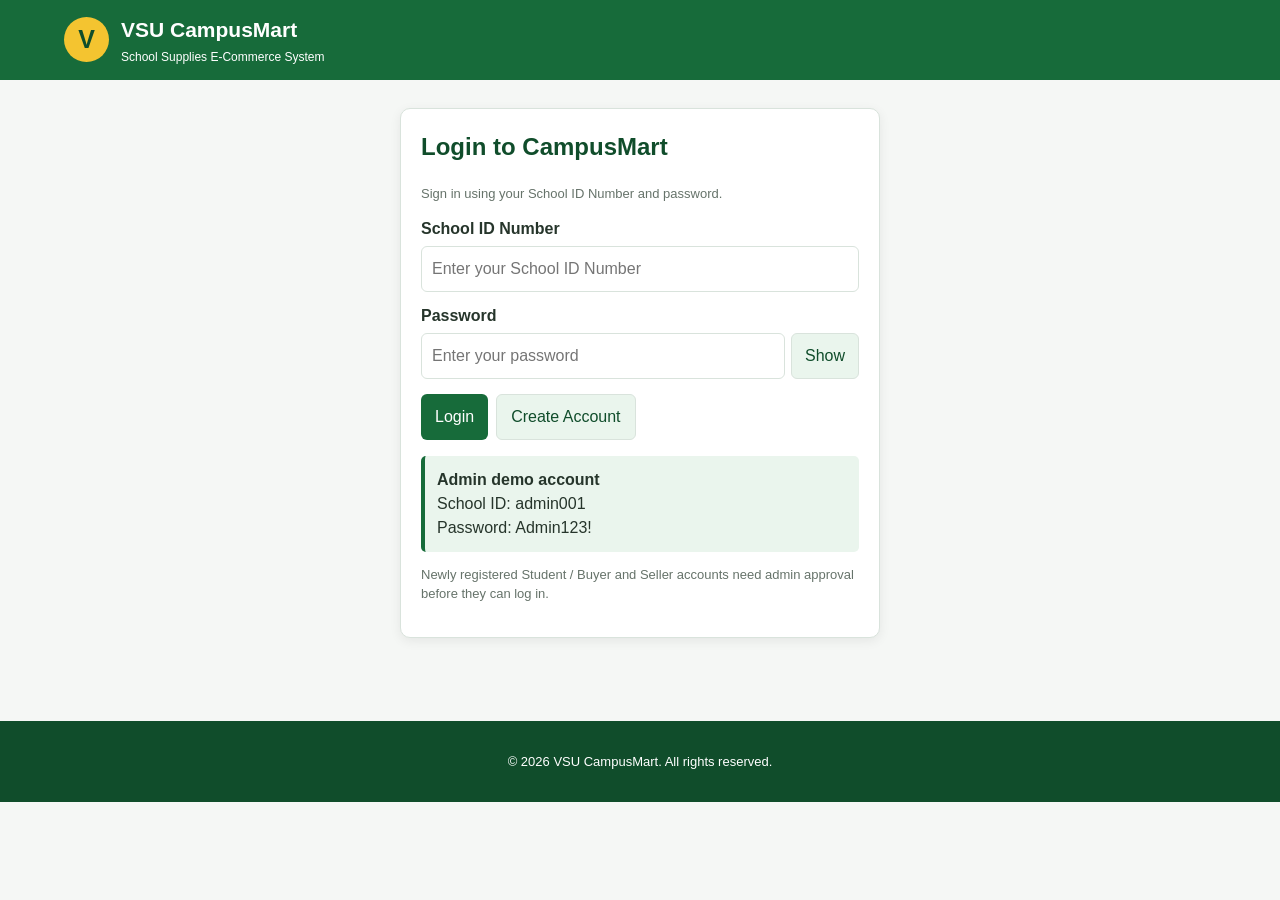
<file: index.html>
<!DOCTYPE html>
<html lang="en">
<head>
  <meta charset="UTF-8">
  <meta name="viewport" content="width=device-width, initial-scale=1.0">
  <title>VSU CampusMart | School Supplies</title>
  <link rel="stylesheet" href="style.css">
</head>
<body>
  <header class="topbar">
    <div class="brand">
      <div class="brand-logo">V</div>
      <div>
        <h1>VSU CampusMart</h1>
        <p>School Supplies E-Commerce System</p>
      </div>
    </div>
    <nav id="main-nav"></nav>
  </header>

  <main id="app" class="container"></main>

  <footer>
    <p>© 2026 VSU CampusMart. All rights reserved.</p>
  </footer>

  <script src="script.js"></script>
</body>
</html>
</file>
<file: style.css>
:root {
  --green: #176b3a;
  --dark-green: #104d2b;
  --light-green: #eaf5ed;
  --yellow: #f4c430;
  --white: #ffffff;
  --background: #f5f7f5;
  --border: #d9e3dc;
  --text: #26352b;
  --muted: #66736a;
  --red: #b42318;
  --shadow: 0 3px 12px rgba(0, 0, 0, 0.07);
}

* {
  box-sizing: border-box;
}

body {
  margin: 0;
  font-family: Arial, Helvetica, sans-serif;
  background: var(--background);
  color: var(--text);
  line-height: 1.5;
}

button, input, select, textarea {
  font: inherit;
}

button {
  cursor: pointer;
  border: none;
  border-radius: 6px;
  padding: 10px 14px;
  background: var(--green);
  color: white;
}

button:hover {
  background: var(--dark-green);
}

button:disabled {
  opacity: 0.5;
  cursor: not-allowed;
}

input, select, textarea {
  width: 100%;
  padding: 10px;
  border: 1px solid var(--border);
  border-radius: 6px;
  background: white;
  color: var(--text);
}

textarea {
  resize: vertical;
  min-height: 85px;
}

label {
  display: block;
  font-weight: bold;
  margin: 12px 0 5px;
}

.topbar {
  background: var(--green);
  color: white;
  padding: 14px 5%;
  display: flex;
  justify-content: space-between;
  align-items: center;
  gap: 20px;
  flex-wrap: wrap;
}

.brand {
  display: flex;
  align-items: center;
  gap: 12px;
}

.brand-logo {
  width: 45px;
  height: 45px;
  border-radius: 50%;
  background: var(--yellow);
  color: var(--dark-green);
  display: grid;
  place-items: center;
  font-size: 25px;
  font-weight: bold;
}

.brand h1 {
  font-size: 21px;
  margin: 0;
}

.brand p {
  font-size: 12px;
  margin: 2px 0 0;
}

#main-nav {
  display: flex;
  flex-wrap: wrap;
  align-items: center;
  gap: 7px;
}

#main-nav button {
  background: transparent;
  border: 1px solid rgba(255,255,255,.45);
  padding: 8px 11px;
}

#main-nav button:hover {
  background: var(--yellow);
  color: var(--dark-green);
}

.container {
  width: min(1200px, 92%);
  margin: 28px auto;
  min-height: 65vh;
}

footer {
  text-align: center;
  padding: 18px;
  background: var(--dark-green);
  color: white;
  font-size: 13px;
}

.card {
  background: white;
  border: 1px solid var(--border);
  border-radius: 10px;
  padding: 20px;
  margin-bottom: 20px;
  box-shadow: var(--shadow);
}

.auth-card {
  width: min(480px, 100%);
  margin: 25px auto;
}

h2, h3 {
  color: var(--dark-green);
}

h2 {
  margin-top: 0;
}

.small-text {
  color: var(--muted);
  font-size: 13px;
}

.form-grid {
  display: grid;
  grid-template-columns: repeat(2, minmax(0, 1fr));
  gap: 0 16px;
}

.full-width {
  grid-column: 1 / -1;
}

.password-wrap {
  display: flex;
  align-items: stretch;
  gap: 6px;
}

.password-wrap input {
  flex: 1;
  min-width: 0;
}

.password-toggle {
  min-width: 68px;
  padding: 8px;
  background: var(--light-green);
  color: var(--dark-green);
  border: 1px solid var(--border);
}

.password-toggle:hover {
  background: var(--yellow);
  color: var(--dark-green);
}

.actions {
  display: flex;
  flex-wrap: wrap;
  gap: 8px;
  margin-top: 15px;
}

.secondary {
  background: var(--light-green);
  color: var(--dark-green);
  border: 1px solid var(--border);
}

.secondary:hover {
  background: var(--yellow);
  color: var(--dark-green);
}

.danger {
  background: var(--red);
}

.danger:hover {
  background: #851b13;
}

.notice {
  padding: 12px;
  background: var(--light-green);
  border-left: 4px solid var(--green);
  border-radius: 5px;
  margin: 12px 0;
}

.error {
  color: var(--red);
  margin-top: 10px;
  font-weight: bold;
}

.success {
  color: var(--green);
  margin-top: 10px;
  font-weight: bold;
}

.stats {
  display: grid;
  grid-template-columns: repeat(4, minmax(0, 1fr));
  gap: 14px;
  margin-bottom: 20px;
}

.stat {
  background: white;
  border: 1px solid var(--border);
  border-radius: 9px;
  padding: 17px;
  box-shadow: var(--shadow);
}

.stat strong {
  display: block;
  color: var(--green);
  font-size: 25px;
}

.product-grid {
  display: grid;
  grid-template-columns: repeat(3, minmax(0, 1fr));
  gap: 18px;
}

.product-card {
  background: white;
  border: 1px solid var(--border);
  border-radius: 9px;
  padding: 16px;
  box-shadow: var(--shadow);
  display: flex;
  flex-direction: column;
  gap: 8px;
}

.product-card h3 {
  margin: 5px 0 0;
}

.product-image {
  height: 145px;
  background: var(--light-green);
  border-radius: 7px;
  display: grid;
  place-items: center;
  overflow: hidden;
  font-size: 48px;
}

.product-image img {
  width: 100%;
  height: 100%;
  object-fit: cover;
}

.price {
  color: var(--green);
  font-size: 20px;
  font-weight: bold;
}

.table-wrap {
  width: 100%;
  overflow-x: auto;
}

table {
  border-collapse: collapse;
  width: 100%;
  min-width: 680px;
  background: white;
}

th, td {
  border: 1px solid var(--border);
  padding: 10px;
  text-align: left;
  vertical-align: top;
}

th {
  background: var(--light-green);
  color: var(--dark-green);
}

td button {
  margin: 2px;
  padding: 7px 10px;
}

.school-photo {
  display: block;
  max-width: 130px;
  max-height: 110px;
  object-fit: contain;
  border: 1px solid var(--border);
  border-radius: 5px;
  background: #fff;
}

.admin-password-field {
  width: 150px;
  min-width: 120px;
  padding: 7px;
}

.badge {
  display: inline-block;
  padding: 4px 8px;
  border-radius: 20px;
  font-size: 12px;
  font-weight: bold;
  background: #eeeeee;
  color: #333333;
}

.badge.approved,
.badge.completed {
  background: #d8f3df;
  color: #176b3a;
}

.badge.pending,
.badge.processing {
  background: #fff1bd;
  color: #725600;
}

.badge.rejected,
.badge.cancelled {
  background: #fce0de;
  color: #a02018;
}

.inline-form {
  display: flex;
  gap: 8px;
  align-items: center;
  flex-wrap: wrap;
}

.inline-form input,
.inline-form select {
  flex: 1;
  min-width: 140px;
}

.search-row {
  display: flex;
  gap: 10px;
  margin-bottom: 18px;
}

.search-row input {
  flex: 1;
}

.empty-state {
  padding: 25px;
  text-align: center;
  background: white;
  border: 1px dashed var(--border);
  border-radius: 8px;
}

hr {
  border: 0;
  border-top: 1px solid var(--border);
  margin: 20px 0;
}

@media (max-width: 850px) {
  .product-grid {
    grid-template-columns: repeat(2, minmax(0, 1fr));
  }

  .stats {
    grid-template-columns: repeat(2, minmax(0, 1fr));
  }

  .topbar {
    align-items: flex-start;
  }
}

@media (max-width: 560px) {
  .product-grid,
  .stats,
  .form-grid {
    grid-template-columns: 1fr;
  }

  .full-width {
    grid-column: auto;
  }

  .search-row {
    flex-direction: column;
  }

  .brand h1 {
    font-size: 18px;
  }

  #main-nav {
    width: 100%;
  }
}
</file>
